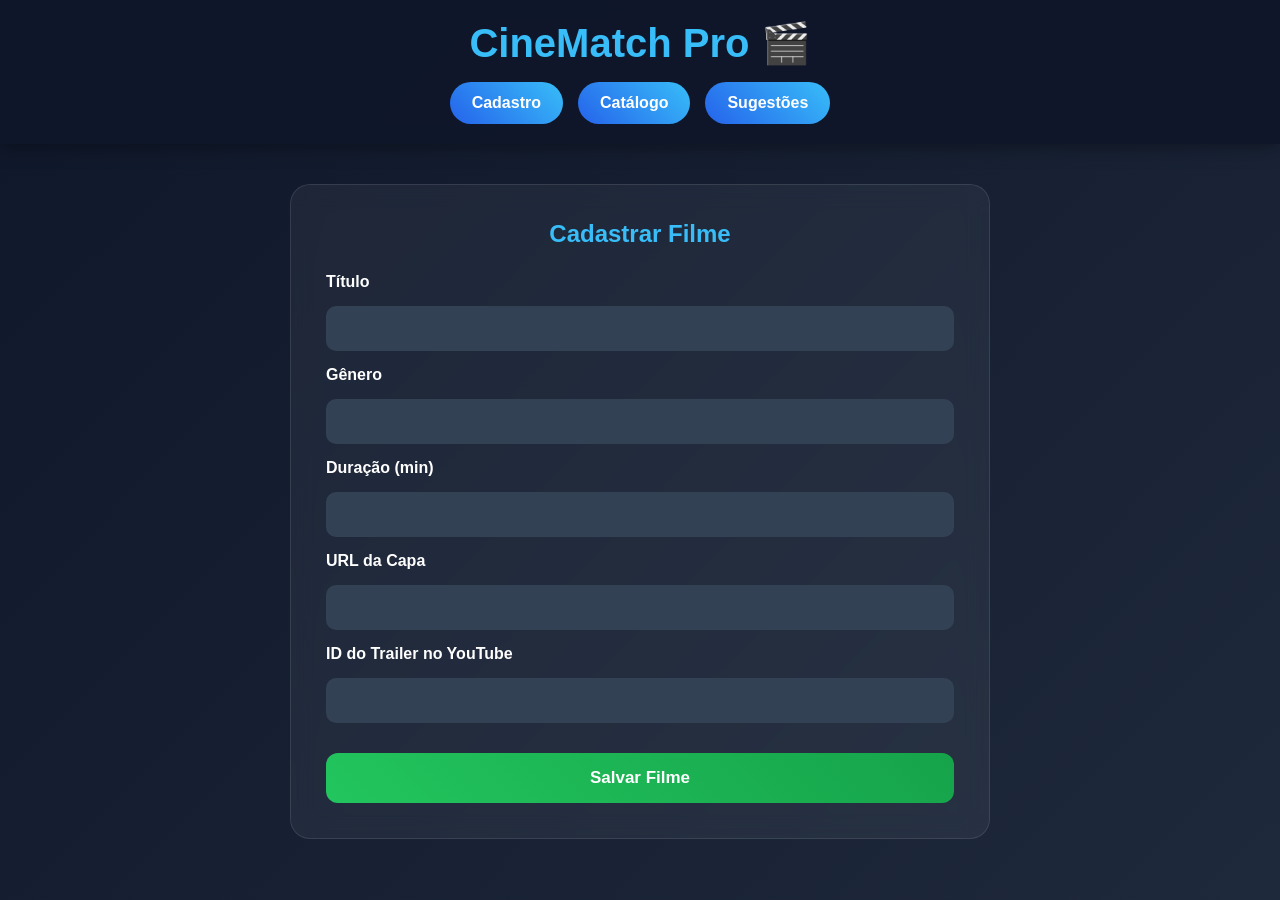
<file: index.html>
<!DOCTYPE html>
<html lang="pt-BR">
<head>
    <meta charset="UTF-8">
    <meta name="viewport" content="width=device-width, initial-scale=1.0">
    <title>CineMatch Pro</title>
    <link rel="stylesheet" href="style.css">
</head>
<body>

<header>
    <h1>CineMatch Pro 🎬</h1>

    <nav>
        <a href="index.html">Cadastro</a>
        <a href="catalogo.html">Catálogo</a>
        <a href="https://www.imdb.com/chart/top/" target="_blank">
            Sugestões
        </a>
    </nav>
</header>

<main class="container">

    <section class="formulario">
        <h2>Cadastrar Filme</h2>

        <form id="filmeForm">

            <label for="titulo">Título</label>
            <input type="text" id="titulo" required>

            <label for="genero">Gênero</label>
            <input type="text" id="genero" required>

            <label for="duracao">Duração (min)</label>
            <input type="number" id="duracao" required>

            <label for="imagem">URL da Capa</label>
            <input type="url" id="imagem" required>

            <label for="youtube">ID do Trailer no YouTube</label>
            <input type="text" id="youtube" required>

            <button type="submit">Salvar Filme</button>

        </form>
    </section>

</main>

<script src="script.js"></script>

</body>
</html>
</file>
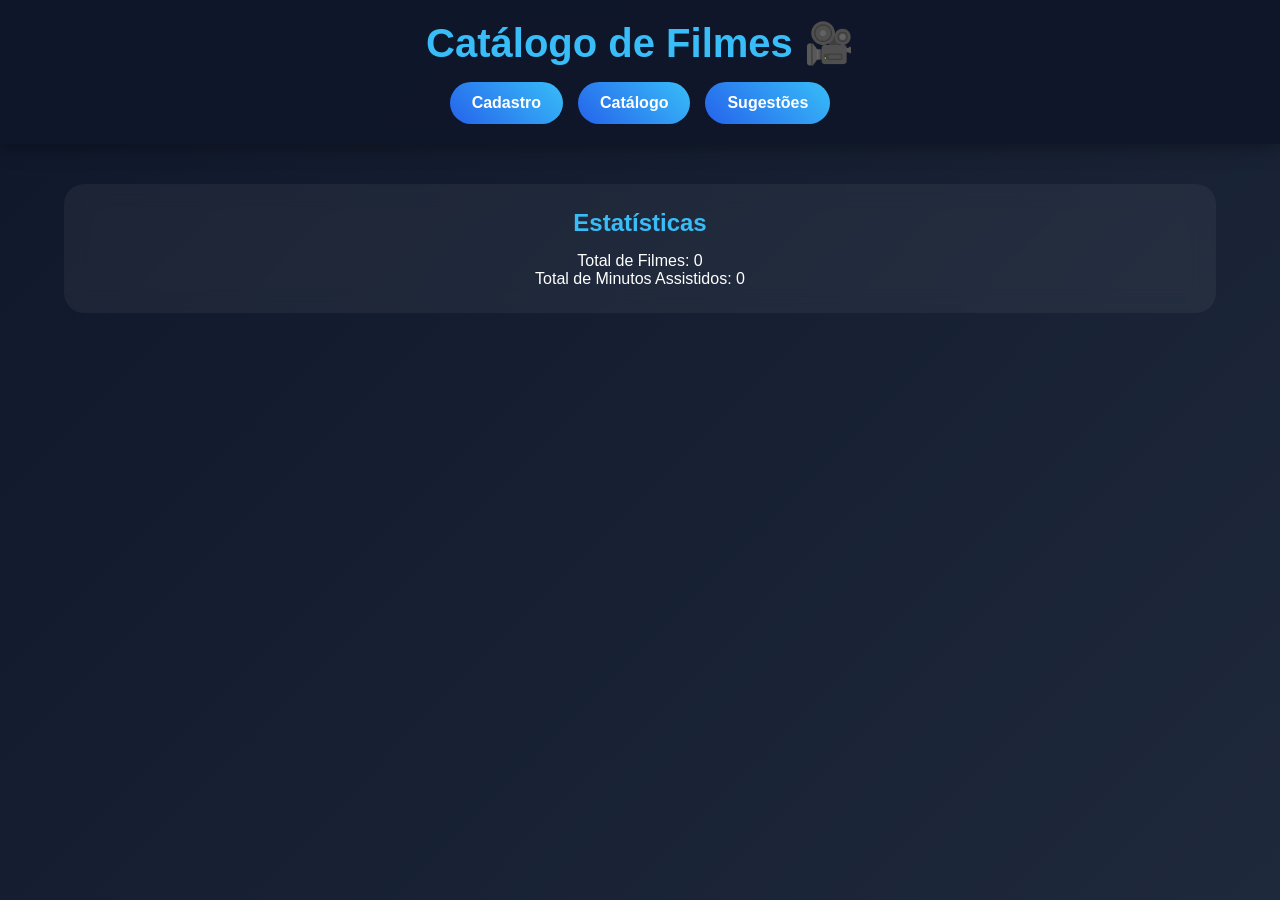
<file: catalogo.html>
<!DOCTYPE html>
<html lang="pt-BR">
<head>
    <meta charset="UTF-8">
    <meta name="viewport" content="width=device-width, initial-scale=1.0">
    <title>Catálogo - CineMatch Pro</title>
    <link rel="stylesheet" href="style.css">
</head>
<body>

<header>
    <h1>Catálogo de Filmes 🎥</h1>

    <nav>
        <a href="index.html">Cadastro</a>
        <a href="catalogo.html">Catálogo</a>
        <a href="https://www.imdb.com/chart/top/" target="_blank">
            Sugestões
        </a>
    </nav>
</header>

<main class="container">

    <section class="estatisticas">
        <h2>Estatísticas</h2>
        <p id="totalFilmes"></p>
        <p id="totalMinutos"></p>
    </section>

    <section id="catalogo" class="catalogo"></section>

</main>

<script src="script.js"></script>

</body>
</html>
</file>
<file: style.css>
*{
    margin:0;
    padding:0;
    box-sizing:border-box;
    font-family:'Segoe UI', Tahoma, Geneva, Verdana, sans-serif;
}

body{
    background:linear-gradient(135deg,#0f172a,#1e293b);
    color:white;
    min-height:100vh;
}

/* HEADER */

header{
    background:rgba(15,23,42,0.95);
    backdrop-filter:blur(10px);
    position:sticky;
    top:0;
    z-index:100;
    padding:20px;
    box-shadow:0 2px 20px rgba(0,0,0,0.4);
}

header h1{
    text-align:center;
    font-size:2.5rem;
    color:#38bdf8;
    margin-bottom:15px;
}

nav{
    display:flex;
    justify-content:center;
    gap:15px;
    flex-wrap:wrap;
}

nav a{
    text-decoration:none;
    color:white;
    background:linear-gradient(45deg,#2563eb,#38bdf8);
    padding:12px 22px;
    border-radius:30px;
    transition:0.3s;
    font-weight:bold;
}

nav a:hover{
    transform:translateY(-3px);
    box-shadow:0 8px 20px rgba(56,189,248,0.4);
}

/* CONTAINER */

.container{
    width:90%;
    max-width:1300px;
    margin:40px auto;
}

/* FORMULÁRIO */

.formulario{
    background:rgba(255,255,255,0.05);
    backdrop-filter:blur(12px);
    border:1px solid rgba(255,255,255,0.1);
    border-radius:20px;
    padding:35px;
    max-width:700px;
    margin:auto;
}

.formulario h2{
    text-align:center;
    margin-bottom:25px;
    color:#38bdf8;
}

form{
    display:flex;
    flex-direction:column;
    gap:15px;
}

label{
    font-weight:600;
}

input{
    padding:14px;
    border:none;
    border-radius:10px;
    background:#334155;
    color:white;
    font-size:15px;
}

input:focus{
    outline:none;
    border:2px solid #38bdf8;
}

button{
    margin-top:15px;
    padding:15px;
    border:none;
    border-radius:12px;
    background:linear-gradient(45deg,#22c55e,#16a34a);
    color:white;
    font-size:17px;
    font-weight:bold;
    cursor:pointer;
    transition:0.3s;
}

button:hover{
    transform:scale(1.03);
}

/* ESTATÍSTICAS */

.estatisticas{
    background:rgba(255,255,255,0.05);
    backdrop-filter:blur(12px);
    border-radius:20px;
    padding:25px;
    margin-bottom:30px;
    text-align:center;
}

.estatisticas h2{
    color:#38bdf8;
    margin-bottom:15px;
}

/* CATÁLOGO */

.catalogo{
    display:grid;
    grid-template-columns:repeat(auto-fit,minmax(320px,1fr));
    gap:30px;
}

/* CARD */

.card{
    background:#1e293b;
    border-radius:20px;
    overflow:hidden;
    transition:0.4s;
    box-shadow:0 10px 25px rgba(0,0,0,0.4);
}

.card:hover{
    transform:translateY(-10px) scale(1.03);
}

.card img{
    width:100%;
    height:450px;
    object-fit:cover;
}

.card-content{
    padding:20px;
}

.card h3{
    color:#38bdf8;
    margin-bottom:12px;
    font-size:1.4rem;
}

.card p{
    margin-bottom:8px;
    color:#e2e8f0;
}

iframe{
    width:100%;
    height:220px;
    margin-top:15px;
    border:none;
    border-radius:12px;
}

/* RESPONSIVO */

@media(max-width:768px){

    header h1{
        font-size:2rem;
    }

    .formulario{
        padding:20px;
    }

    .card img{
        height:350px;
    }

}
</file>
